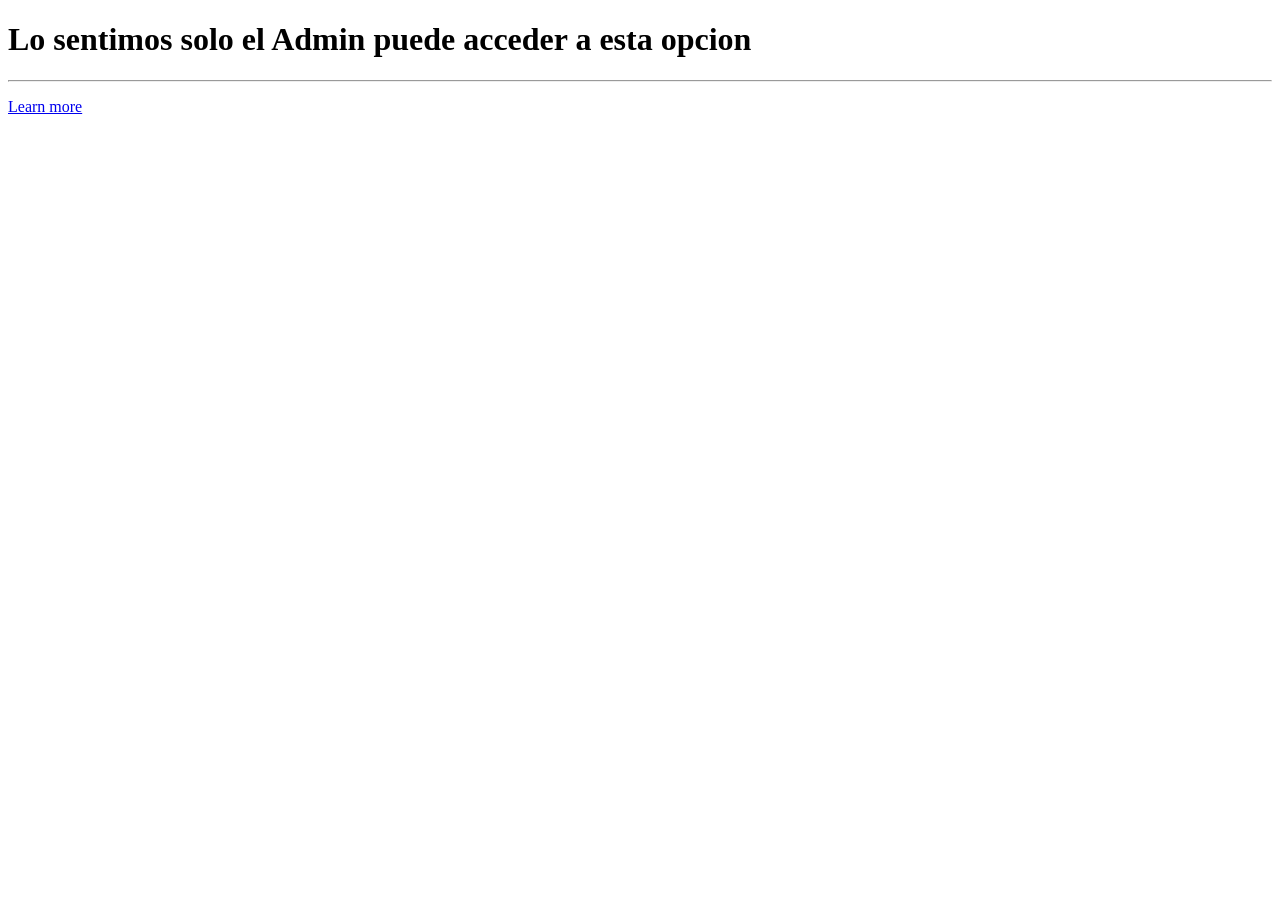
<file: src/main/resources/templates/forbidden.html>
<!DOCTYPE html>
<html xmlns:th="http://www.thymeleaf.org" xmlns:sec="http://www.thymeleaf.org/extras/spring-security" lang="es">

<head th:insert="fragments :: headerfiles">
    <meta charset="UTF-8">
    <meta http-equiv="X-UA-Compatible" content="IE=edge">
    <meta name="viewport" content="width=device-width, initial-scale=1.0">
    <title>Forbidden</title>
</head>

<body>
    <header th:insert="fragments :: nav"></header>

    <div class="container">
        <div class="jumbotron">
            <h1 class="display-4">Lo sentimos solo el Admin puede acceder a esta opcion</h1>
            <p class="lead"></p>
            <hr class="my-4">
            <p></p>
            <a class="btn btn-primary btn-lg" href="#" role="button">Learn more</a>
        </div>
    </div>

    <div style="margin-bottom: 60px;"></div>
    <footer th:insert="fragments :: footer"></footer>
    <div th:insert="fragments :: scripts"></div>
</body>

</html>
</file>
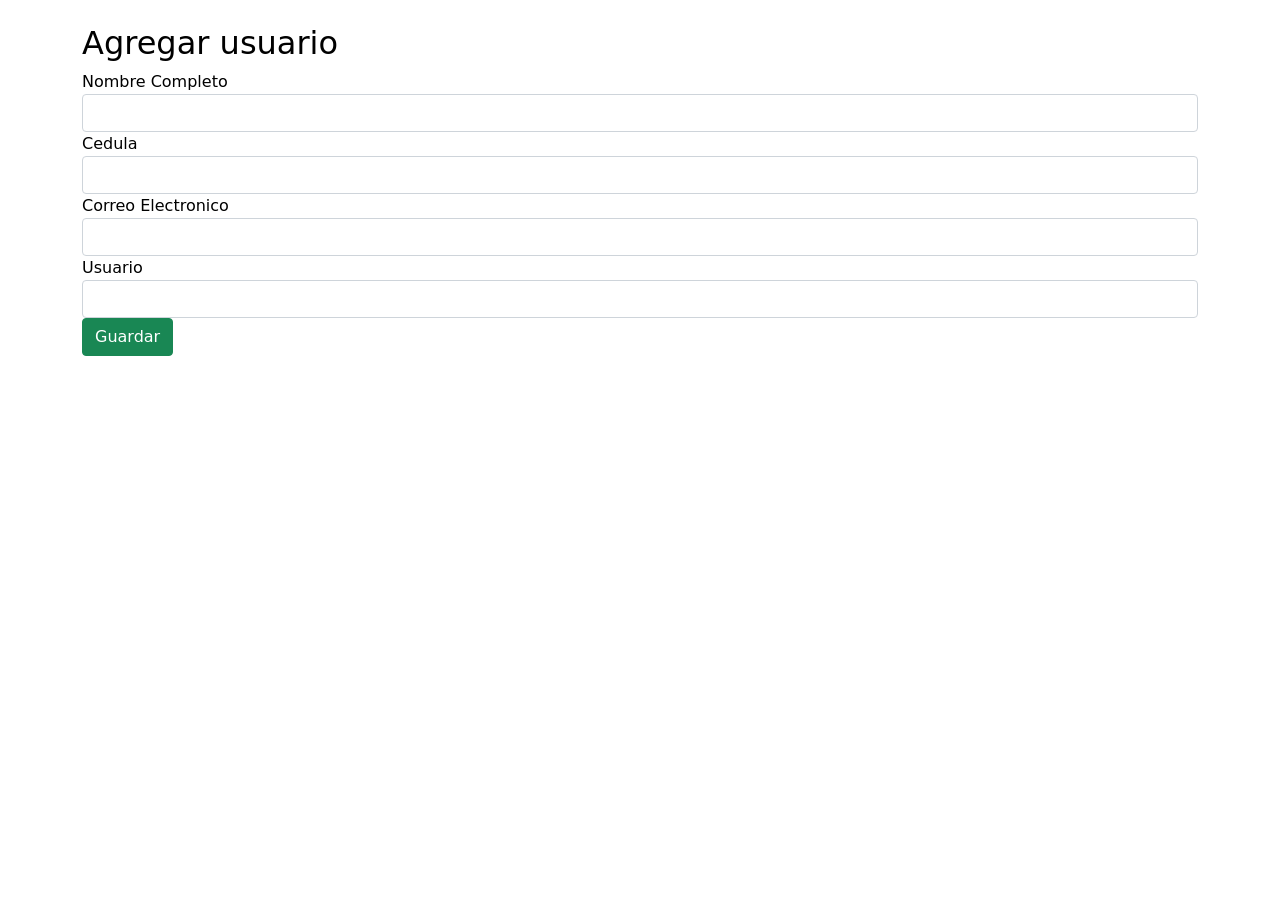
<file: src/main/resources/templates/mantenimiento.html>
<!DOCTYPE html>
<html xmlns:th="http://www.thymeleaf.org" lang="es">

<head>
    <meta charset="UTF-8">
    <title>Usuarios</title>
    <meta charset="UTF-8">
    <meta http-equiv="X-UA-Compatible" content="IE=edge">
    <meta name="viewport" content="width=device-width, initial-scale=1.0">
    <!-- Bootstrap CSS -->
    <link href="../static/css/bootstrap.css" rel="stylesheet" th:href="@{/css/bootstrap.css}">
</head>

<body>
    <div class="container">
        <br>
        <h2>
            Agregar usuario</h2>
        <form action="#" th:action="@{/mantenimiento}" th:object="${usuario}" method="post">
            <div class="form-group">
                <label for="nombre">Nombre Completo</label> <input type="text" class="form-control" id="nombre" th:field="*{nombreCompleto}" name="nombre">
            </div>
            <input type="hidden" th:field="*{id}" name="id" id="id">
            <div class="form-group">
                <label for="nombre">Cedula</label> <input type="text" class="form-control" id="cedula" th:field="*{cedula}" name="cedula">
            </div>
            <div class="form-group">
                <label for="nombre">Correo Electronico</label> <input type="text" class="form-control" id="correo" th:field="*{correo}" name="correo">
            </div>
            <div class="form-group">
                <label for="nombre">Usuario</label> <input type="text" class="form-control" id="usuario" th:field="*{usuario}" name="usuario">
            </div>
            <button type="submit" class="btn btn-success">Guardar</button>
        </form>
    </div>
</body>

</html>
</file>
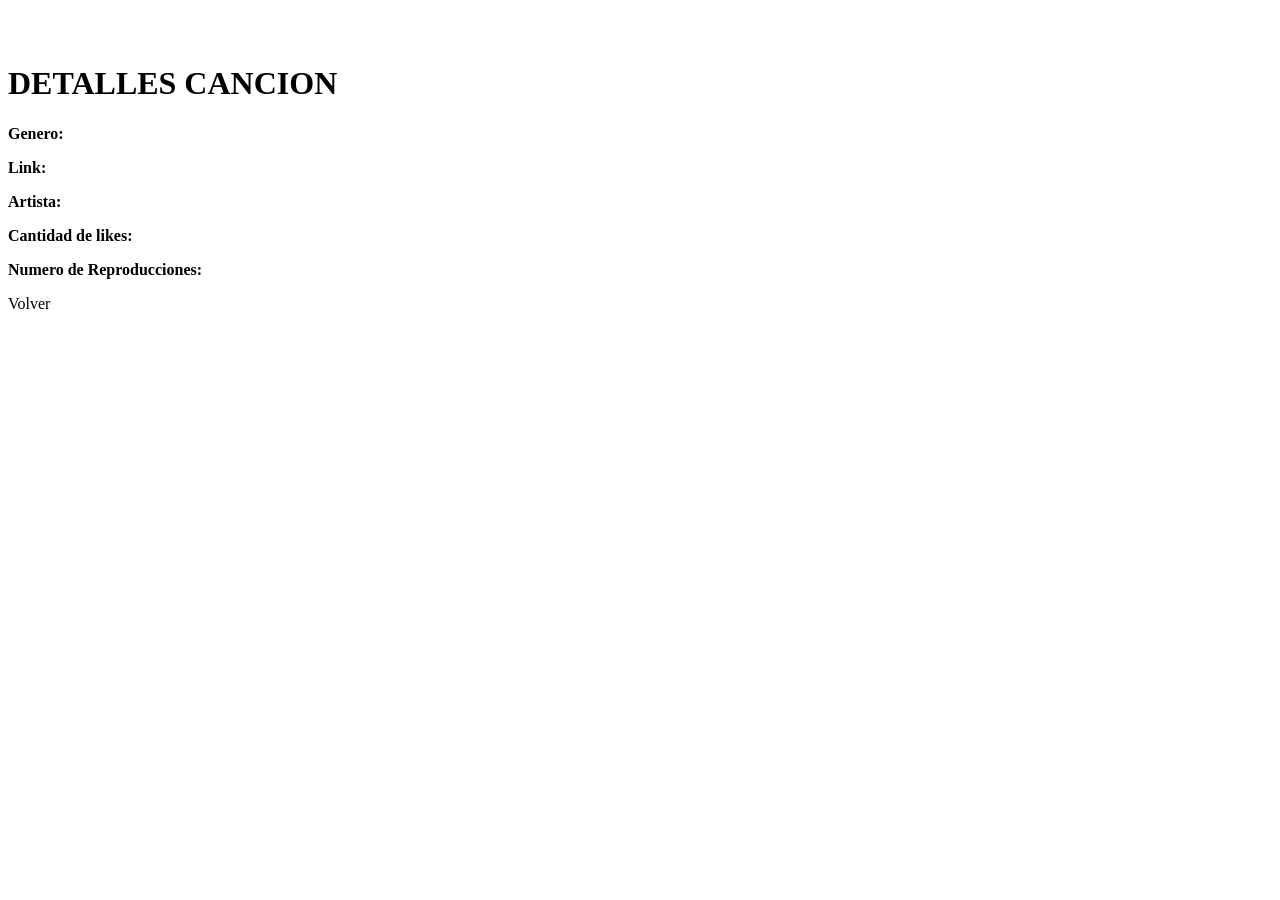
<file: src/main/resources/templates/cancion/detalle.html>
<!DOCTYPE html>
<html xmlns:th="http://www.thymeleaf.org"
	xmlns:sec="http://www.thymeleaf.org/extras/spring-security">

<head th:insert="fragments :: headerfiles">
</head>

<body class="bg-dark">
	<br>
	<br>

	<div class="container">
		<div class="card text-white bg-secondary border-info">
			<div
				class="card-header text-center bg-secondary text-white border-info">
				<h1 class="text-center text-white">DETALLES CANCION</h1>
			</div>
			<div class="card-body text-white bg-secondary">
				<h5 class="card-title"
					th:text="'Nombre cancion ' + ${cancion.nombre}"></h5>
				<b>Genero:</b>
				<p class="card-text" th:text="${cancion.genero} + ''"></p>
				<b>Link:</b>
				<p class="card-text" th:text=" ${cancion.link} + ''"></p>
				<b>Artista:</b>
				<p class="card-text" th:text="${cancion.artista} + ''"></p>
				<b>Cantidad de likes:</b>
				<p class="card-text" th:text="${cancion.cantidad_likes} + ''"></p>
				<b>Numero de Reproducciones:</b>
				<p class="card-text" th:text="${cancion.numero_reproducciones} + ''"></p>

				<a th:href="@{/cancion/lista}" class="btn btn-info"> <i
					class="fas fa-arrow-circle-left"></i> Volver
				</a>
			</div>
		</div>
	</div>

	<div style="margin-bottom: 60px;"></div>
	<footer th:insert="fragments :: footer"></footer>
	<div th:insert="fragments :: scripts"></div>
</body>

</html>
</file>
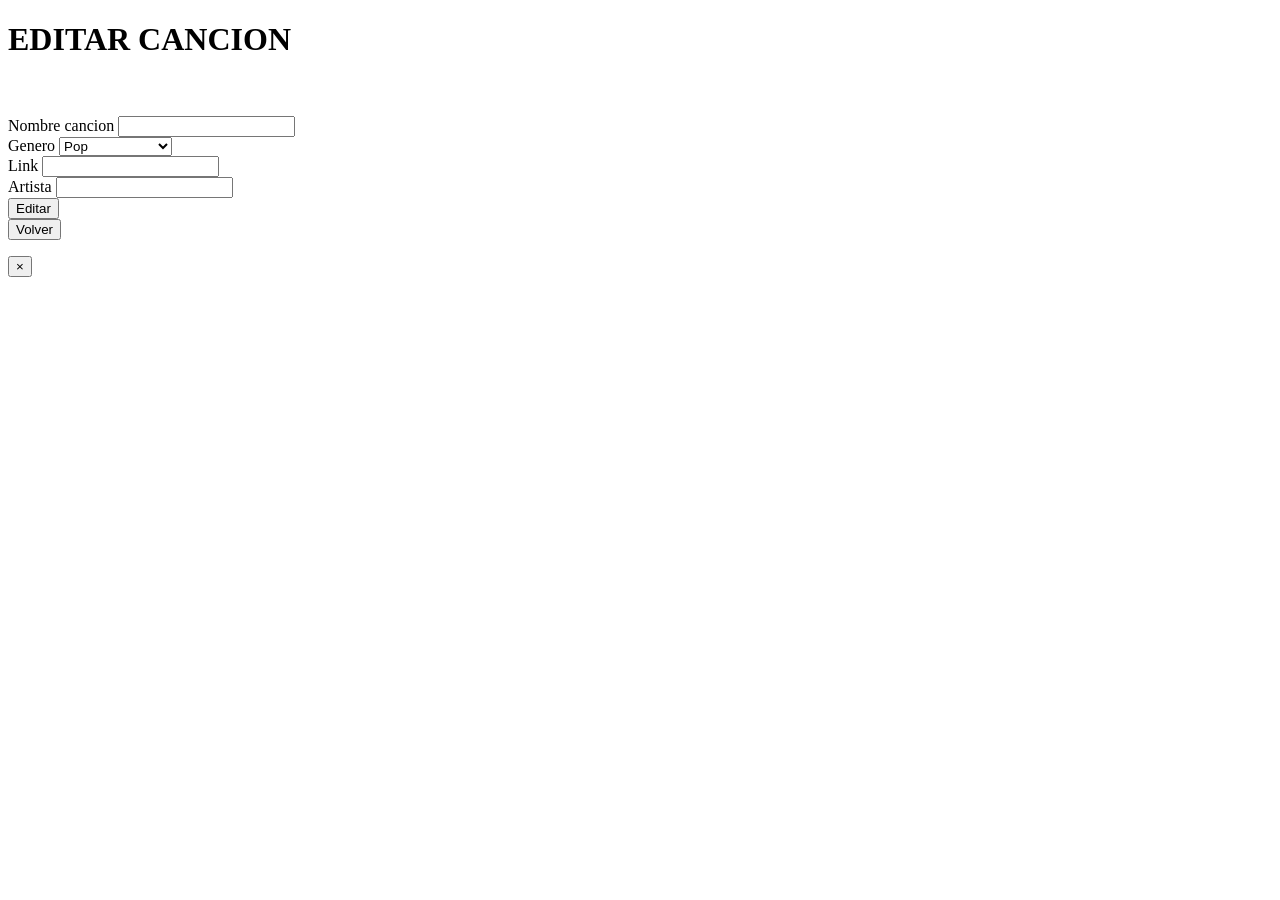
<file: src/main/resources/templates/cancion/editar.html>
<!DOCTYPE html>
<html xmlns:th="http://www.thymeleaf.org"
	xmlns:sec="http://www.thymeleaf.org/extras/spring-security">

<head th:insert="fragments :: headerfiles">
</head>

<body class="bg-dark">
	<header th:insert="fragments :: nav"></header>
	<h1 class="text-center text-white bg-dark">EDITAR CANCION</h1>
	<br>
	<br>

	<div class="container">
		<div class="row">
			<div class="col-md-4 mx-auto text-white">
				<form th:action="@{/cancion/actualizar}" th:object="${cancion}"
					method="post">


					<div class="form-group row">
						<div class="col-sm-12">
							<!-- control ataque csrf -->
							<input type="hidden" th:name="${_csrf.parameterName}"
								th:value="${_csrf.token}"> <input type="hidden"
								th:field="*{id}" name="id" id="id">
							<!-- fin control ataque csrf -->
							<label for="nombre">Nombre cancion</label> <input
								th:field="*{nombre}" type="text" class="form-control"
								id="nombre" name="nombre" required="required" autocomplete="off">
						</div>

					</div>

					<div class="form-group row">
						<div class="col-sm-6">
							<label for="genero">Genero </label> 
								<select class="form-control"  id="genero" name="genero">
								<option>Pop</option>
								<option>Rock</option>
								<option>Reggaeton</option>
								<option>Ska</option>
								<option>Electronica</option>
								<option>Bolero</option>
								<option>Musica popular</option>
							</select>
						</div>
						<div class="col-sm-6">
							<label for="link">Link </label> <input th:field="*{link}"
								type="text" class="form-control" id="link" name="link"
								required="required" autocomplete="off">
						</div>

					</div>

					<div class="form-group row">
						<div class="col-sm-6">
							<label for="artista">Artista</label> <input th:field="*{artista}"
								type="text" class="form-control" id="artista" name="artista"
								required="required" autocomplete="off">
						</div>
					</div>

					<div class="form-group">
						<button type="submit" class="btn btn-info btn-block">
							<i class="fas fa-pen"></i> Editar
						</button>
					</div>
				</form>
				<a th:href="@{/cancion/lista}" style="text-decoration: none;"><button
						class="btn btn-outline-info">
						<i class="fas fa-arrow-circle-left"></i> Volver
					</button></a>

				<div th:if="${error}"
					class="alert alert-danger alert-dismissible fade show mt-2"
					role="alert">
					<p th:text="${error}"></p>
					<button type="button" class="close" data-dismiss="alert"
						aria-label="Close">
						<span aria-hidden="true">&times;</span>
					</button>
				</div>
			</div>
		</div>
	</div>

	<div style="margin-bottom: 60px;"></div>
	<footer th:insert="fragments :: footer"></footer>
	<div th:insert="fragments :: scripts"></div>
</body>

</html>
</file>
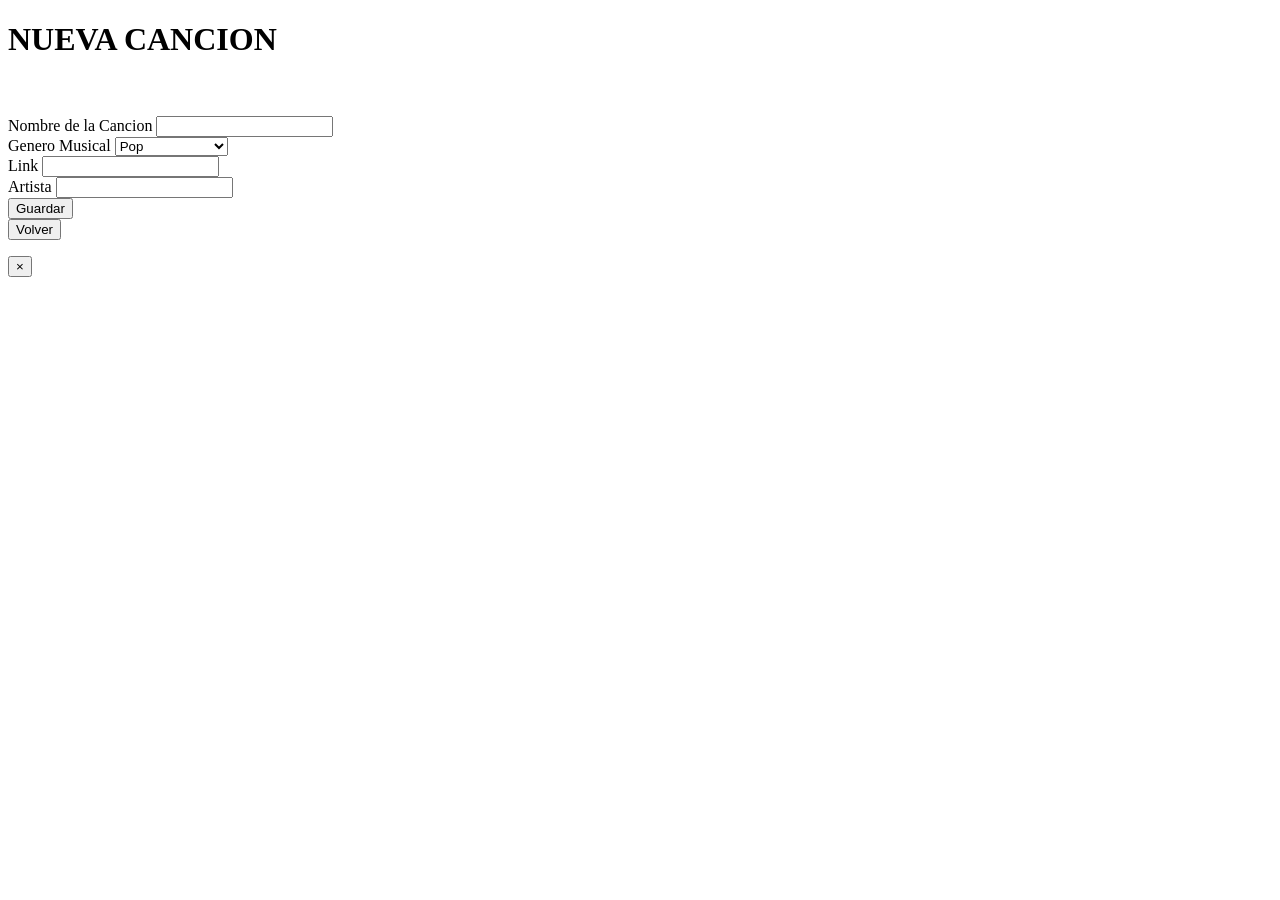
<file: src/main/resources/templates/cancion/nuevo.html>
<!DOCTYPE html>
<html xmlns:th="http://www.thymeleaf.org" xmlns:sec="http://www.thymeleaf.org/extras/spring-security">

<head th:insert="fragments :: headerfiles">
</head>

<body class="bg-dark">
    <header th:insert="fragments :: nav"></header>
    <h1 class="text-center text-white bg-dark">NUEVA CANCION</h1>
    <br><br>
    <div class="container text-white">
        <div class="row">
            <div class="col-md-4 mx-auto text-white">
                <form th:action="@{/cancion/guardar}" method="post">
					<div class="form-group">
						<!-- control ataque csrf -->
						<input type="hidden" th:name="${_csrf.parameterName}"
							th:value="${_csrf.token}">
						<!-- fin control ataque csrf -->
						<label for="nombre">Nombre de la Cancion</label> <input
							type="text" class="form-control" id="nombre" name="nombre"
							required="required" autocomplete="off">
					</div>

					<div class="form-group">
						<label for="genero">Genero Musical</label> <select
							class="form-control" id="genero" name="genero">
							<option>Pop</option>
							<option>Rock</option>
							<option>Reggaeton</option>
							<option>Ska</option>
							<option>Electronica</option>
							<option>Bolero</option>
							<option>Musica popular</option>
						</select>
					</div>

					<div class="form-group">
						<label for="link">Link</label> <input type="text"
							class="form-control" id="link" name="link" required="required"
							autocomplete="off">
					</div>

					<div class="form-group">
						<label for="artista">Artista</label> <input type="text"
							class="form-control" id="artista" name="artista"
							required="required" autocomplete="off">
					</div>

					<div class="form-group">
                        <button type="submit" class="btn btn-info btn-block">
                            <i class="far fa-save"></i> Guardar</button>
                    </div>
                </form>
                <a th:href="@{/cancion/lista}" style="text-decoration: none;"><button class="btn btn-outline-info btn-block">
                        <i class="fas fa-arrow-circle-left"></i>Volver</button></a>

                <div th:if="${error}" class="alert alert-danger alert-dismissible fade show mt-2" role="alert">
                    <p th:text="${error}"></p>
                    <button type="button" class="close" data-dismiss="alert" aria-label="Close">
                        <span aria-hidden="true">&times;</span>
                    </button>
                </div>
            </div>
        </div>
    </div>

    <div style="margin-bottom: 60px;"></div>
    <footer th:insert="fragments :: footer"></footer>
    <div th:insert="fragments :: scripts"></div>
</body>

</html>
</file>
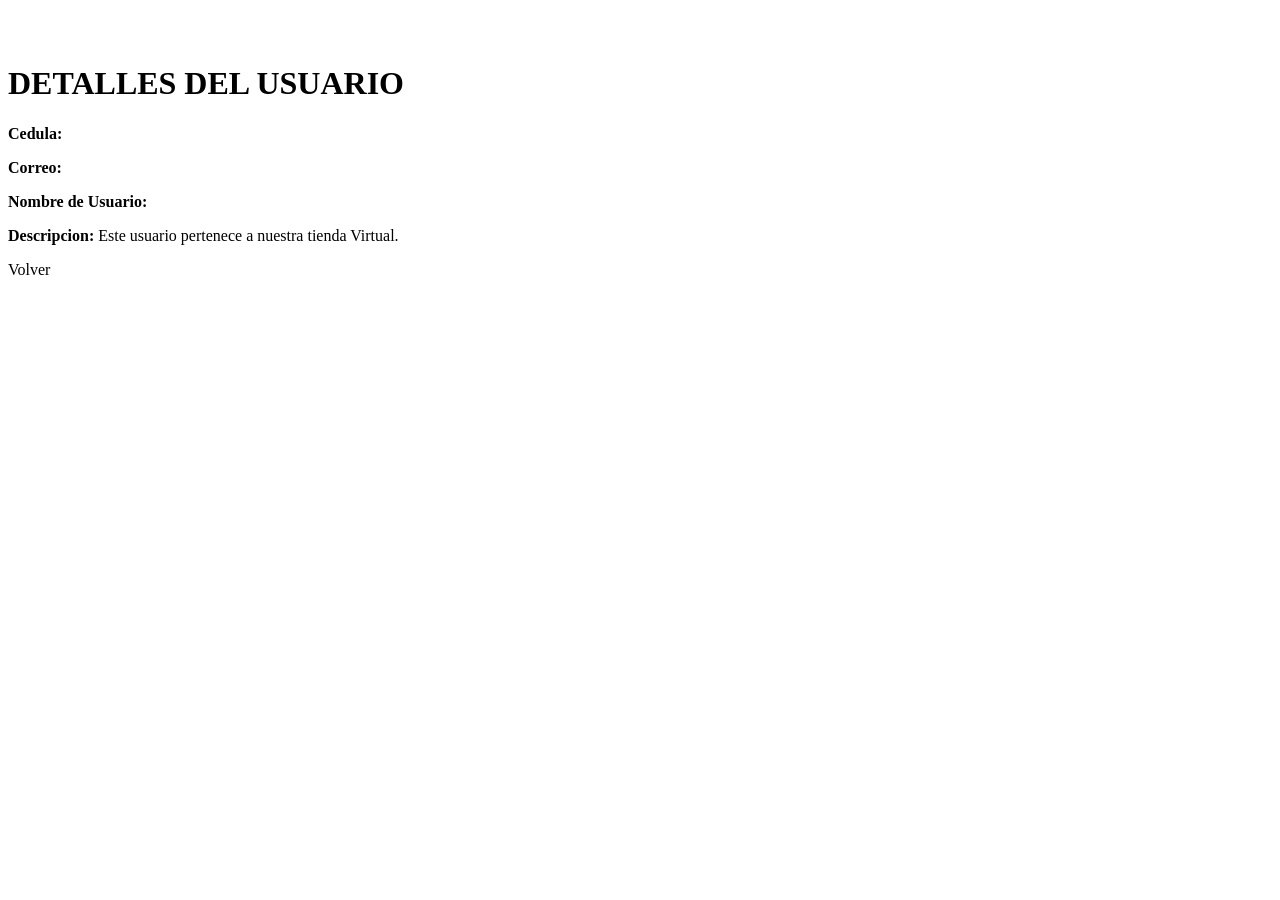
<file: src/main/resources/templates/usuario/detalle.html>
<!DOCTYPE html>
<html xmlns:th="http://www.thymeleaf.org"
	xmlns:sec="http://www.thymeleaf.org/extras/spring-security">

<head th:insert="fragments :: headerfiles">
</head>

<body class="bg-dark">
	<br>
	<br>

	<div class="container">
		<div class="card text-white bg-secondary border-info">
			<div
				class="card-header text-center bg-secondary text-white border-info">
				<h1 class="text-center text-white">DETALLES DEL USUARIO</h1>
			</div>
			<div class="card-body text-white bg-secondary">
				<h5 class="card-title"
					th:text="'Nombre completo: ' + ${usuario.nombreCompleto}"></h5>
				<b>Cedula:</b>
				<p class="card-text" th:text="${usuario.cedula} + ''"></p>
				<b>Correo:</b>
				<p class="card-text" th:text=" ${usuario.correo} + ''"></p>
				<b>Nombre de Usuario:</b>
				<p class="card-text" th:text="${usuario.nombreUsuario} + ''"></p>
				<p class="text-justify">
					<b>Descripcion: </b>Este usuario pertenece a nuestra tienda
					Virtual.
				</p>
				<a th:href="@{/usuario/lista}" class="btn btn-info"> <i
					class="fas fa-arrow-circle-left"></i> Volver
				</a>
			</div>
		</div>
	</div>

	<div style="margin-bottom: 60px;"></div>
	<footer th:insert="fragments :: footer"></footer>
	<div th:insert="fragments :: scripts"></div>
</body>

</html>
</file>
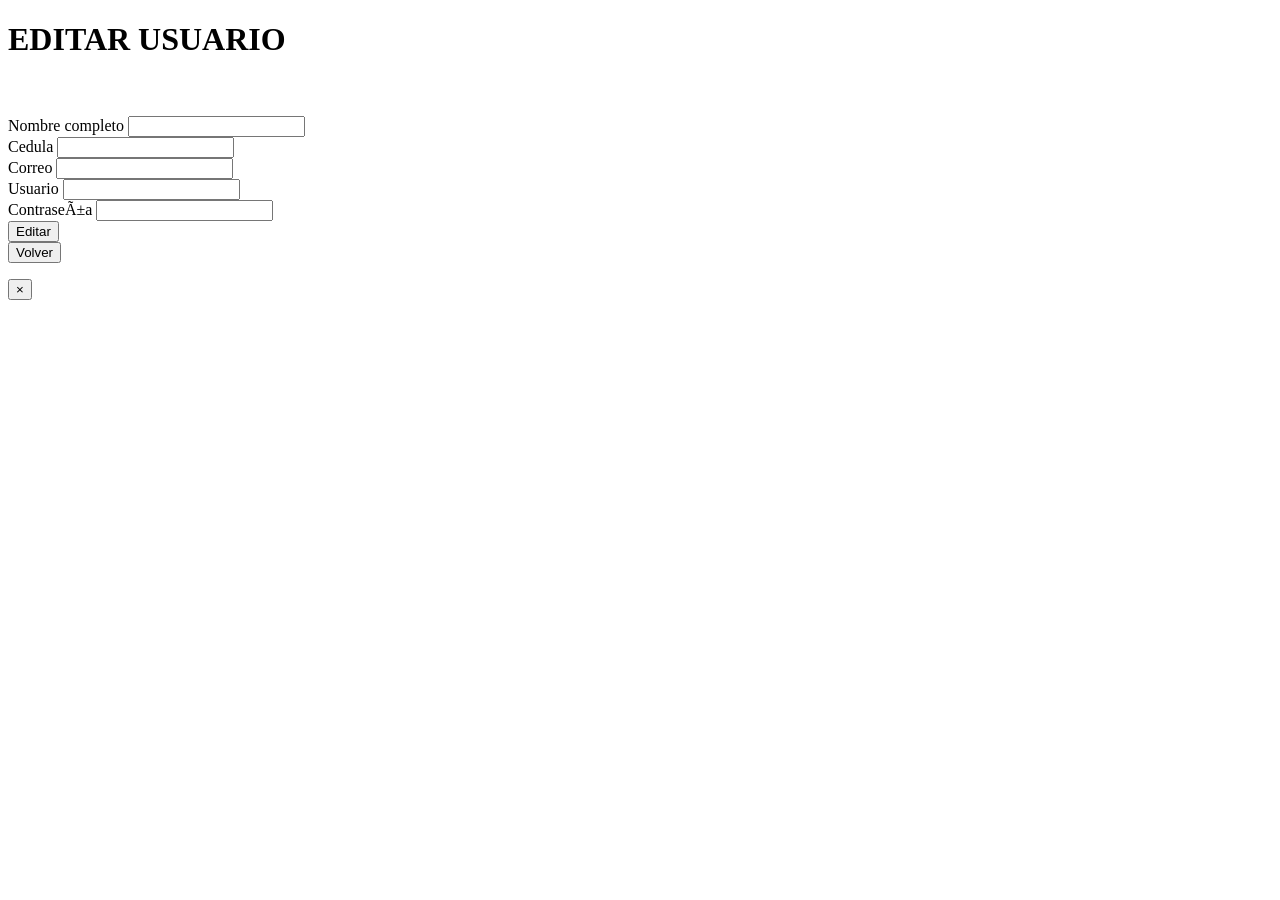
<file: src/main/resources/templates/usuario/editar.html>
<!DOCTYPE html>
<html xmlns:th="http://www.thymeleaf.org" xmlns:sec="http://www.thymeleaf.org/extras/spring-security">

<head th:insert="fragments :: headerfiles">
</head>

<body class="bg-dark">
    <header th:insert="fragments :: nav"></header>
    <h1 class="text-center text-white bg-dark">EDITAR USUARIO</h1>
    <br><br>

    <div class="container">
        <div class="row">
            <div class="col-md-4 mx-auto text-white">
                <form th:action="@{/usuario/actualizar}" th:object="${usuario}" method="post">


                    <div class="form-group row">
                        <div class="col-sm-12">
                            <!-- control ataque csrf -->
                            <input type="hidden" th:name="${_csrf.parameterName}" th:value="${_csrf.token}">
                            <input type="hidden" th:field="*{id}" name="id" id="id">
                            <!-- fin control ataque csrf -->
                            <label for="nombre">Nombre completo</label>
                            <input th:field="*{nombreCompleto}" type="text" class="form-control" id="nombre" name="nombre" required="required" autocomplete="off">
                        </div>

                    </div>

                    <div class="form-group row">
                        <div class="col-sm-6">
                            <label for="cedula">Cedula </label>
                            <input th:field="*{cedula}" type="text" class="form-control" id="cedula" name="cedula" required="required" autocomplete="off">
                        </div>
                        <div class="col-sm-6">
                            <label for="correo">Correo </label>
                            <input th:field="*{correo}" type="text" class="form-control" id="correo" name="correo" required="required" autocomplete="off">
                        </div>

                    </div>

                    <div class="form-group row">
                        <div class="col-sm-6">
                            <label for="nombreUsuario">Usuario</label>
                            <input th:field="*{nombreUsuario}" type="text" class="form-control" id="nombreUsuario" name="nombreUsuario" required="required" autocomplete="off">
                        </div>
                        <div class="col-sm-6">
                            <label for="password">ContraseÃ±a</label>
                            <input th:field="*{password}" type="text" class="form-control" id="password" name="password" required="required" autocomplete="off">
                        </div>

                    </div>

                    <div class="form-group">
                        <button type="submit" class="btn btn-info btn-block">
                            <i class="fas fa-pen"></i> Editar</button>
                    </div>
                </form>
                <a th:href="@{/usuario/lista}" style="text-decoration: none;"><button class="btn btn-outline-info">
                        <i class="fas fa-arrow-circle-left"></i> Volver</button></a>

                <div th:if="${error}" class="alert alert-danger alert-dismissible fade show mt-2" role="alert">
                    <p th:text="${error}"></p>
                    <button type="button" class="close" data-dismiss="alert" aria-label="Close">
                        <span aria-hidden="true">&times;</span>
                    </button>
                </div>
            </div>
        </div>
    </div>

    <div style="margin-bottom: 60px;"></div>
    <footer th:insert="fragments :: footer"></footer>
    <div th:insert="fragments :: scripts"></div>
</body>

</html>
</file>
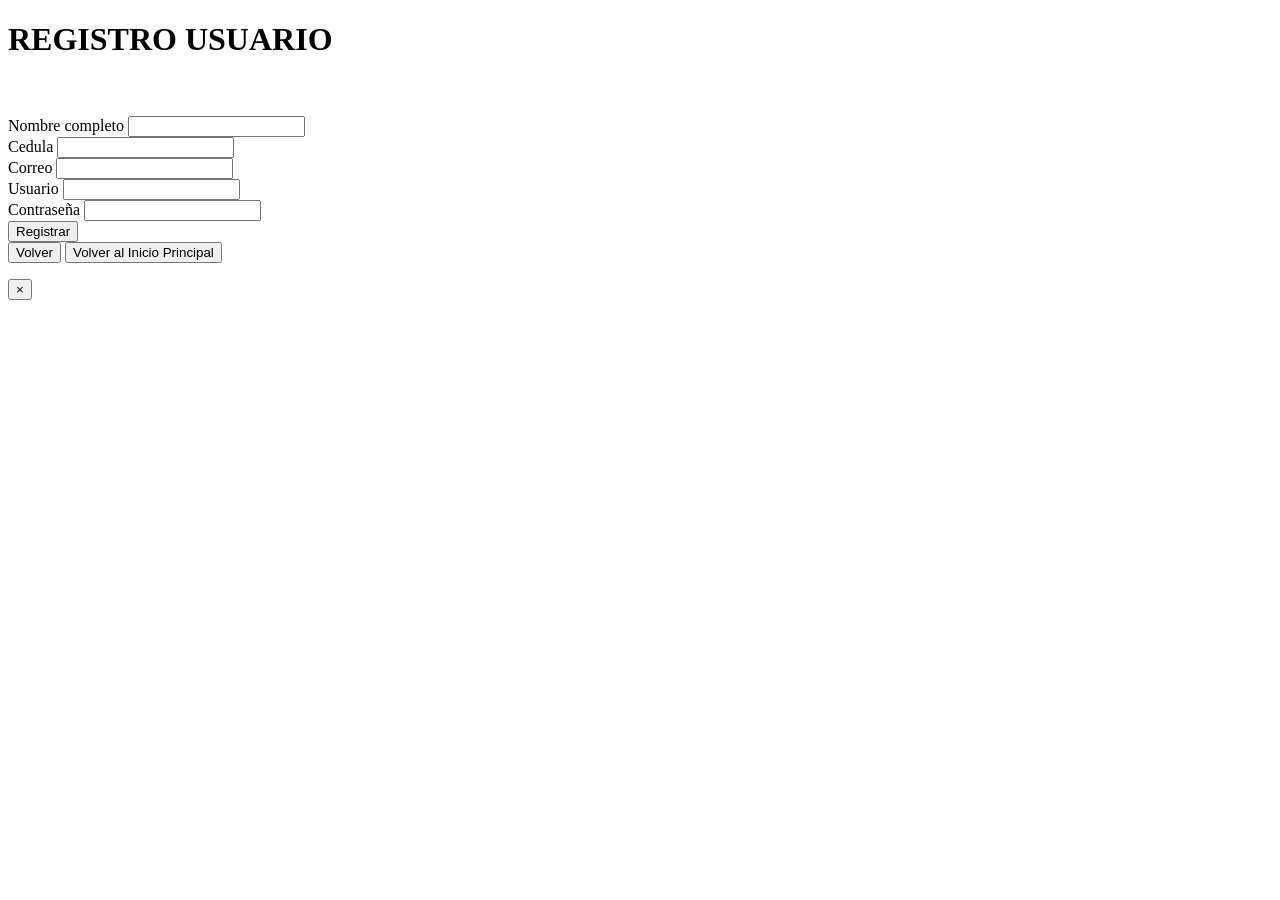
<file: src/main/resources/templates/usuario/mantenimiento.html>
<!DOCTYPE html>
<html xmlns:th="http://www.thymeleaf.org"
	xmlns:sec="http://www.thymeleaf.org/extras/spring-security">

<head th:insert="fragments :: headerfiles">
</head>

<body class="bg-dark">
	<header th:insert="fragments :: nav"></header>
	<h1 class="text-center text-white bg-dark">REGISTRO USUARIO</h1>
	<br>
	<br>
	<div class="container">
		<div class="row">
			<div class="col-md-4 mx-auto text-white">
				<form th:action="@{/usuario/actualizar}" th:object="${usuario}"
					method="post">
					<div class="form-group row">
						<div class="col-sm-12">
							<!-- control ataque csrf -->
							<input type="hidden" th:name="${_csrf.parameterName}"
								th:value="${_csrf.token}"> <input type="hidden"
								th:field="*{id}" name="id" id="id">
							<!-- fin control ataque csrf -->
							<label for="nombre">Nombre completo</label> <input
								th:field="*{nombreCompleto}" type="text" class="form-control"
								id="nombre" name="nombre" required="required" autocomplete="off">
						</div>

					</div>

					<div class="form-group row">
						<div class="col-sm-6">
							<label for="cedula">Cedula </label> <input th:field="*{cedula}"
								type="text" class="form-control" id="cedula" name="cedula"
								required="required" autocomplete="off">
						</div>
						<div class="col-sm-6">
							<label for="correo">Correo </label> <input th:field="*{correo}"
								type="text" class="form-control" id="correo" name="correo"
								required="required" autocomplete="off">
						</div>

					</div>

					<div class="form-group row">
						<div class="col-sm-6">
							<label for="nombreUsuario">Usuario</label> <input
								th:field="*{nombreUsuario}" type="text" class="form-control"
								id="nombreUsuario" name="nombreUsuario" required="required"
								autocomplete="off">
						</div>
						<div class="col-sm-6">
							<label for="password">Contraseña</label> <input
								th:field="*{password}" type="text" class="form-control"
								id="password" name="password" required="required"
								autocomplete="off">
						</div>

					</div>

					<div class="form-group">
						<button type="submit" class="btn btn-info btn-block">
							<i class="fas fa-user-plus"></i> Registrar
						</button>
					</div>
				</form>
				<a th:href="@{/usuario/lista}" style="text-decoration: none;"><button
						class="btn btn-outline-info">
						<i class="fas fa-arrow-circle-left"></i> Volver
					</button></a> <a th:href="@{/}" style="text-decoration: none;"><button
						class="btn btn-outline-info">
						<i class="fas fa-arrow-circle-left"></i> Volver al Inicio
						Principal
					</button></a>



				<div th:if="${error}"
					class="alert alert-danger alert-dismissible fade show mt-2"
					role="alert">
					<p th:text="${error}"></p>
					<button type="button" class="close" data-dismiss="alert"
						aria-label="Close">
						<span aria-hidden="true">&times;</span>
					</button>
				</div>
			</div>
		</div>
	</div>

	<div style="margin-bottom: 60px;"></div>
	<footer th:insert="fragments :: footer"></footer>
	<div th:insert="fragments :: scripts"></div>
</body>

</html>
</file>
